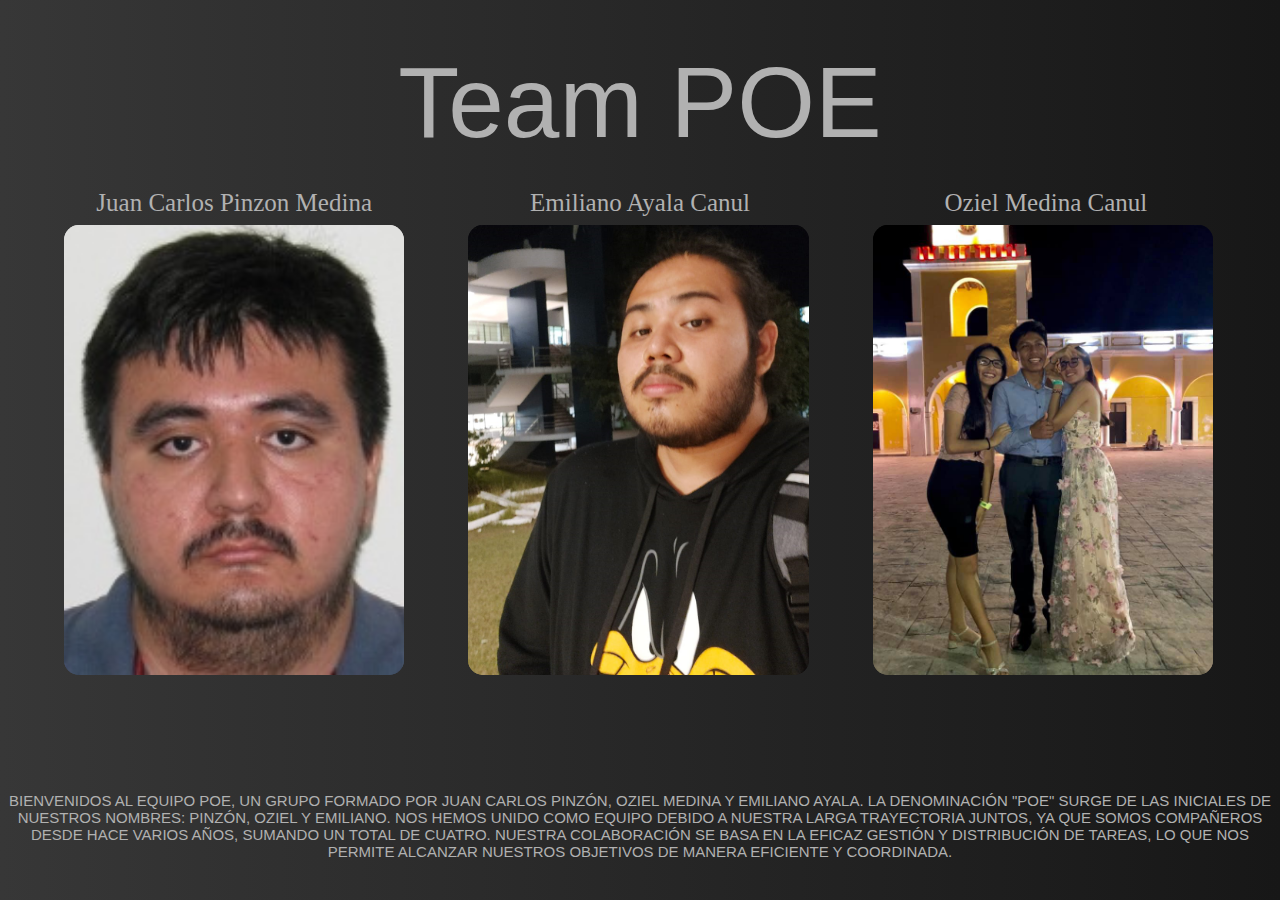
<file: index.html>
<!DOCTYPE html>
<html lang="en">
<head>
    <meta charset="UTF-8">
    <meta name="viewport" content="width=device-width, initial-scale=1.0">
    <title>Team POE Home</title>
    <link rel="Icon" href="img/Icon.png?v4">
    <link rel="stylesheet" href="style.css">
</head>
<body>
    <div class="container-gb"><!--Contenedor global-->
        <div class="c20"><!--Encabezado-->
            <p class="encabezado"><a href="POE.html" style="text-decoration: none; color: rgb(177, 177, 177);">Team POE</a></p>
        </div><!--Fin del Encabezado-->
        <div class="c5"><!--Espacio-->
            <div class="sp"></div>
            <div class="np">
                <p>Juan Carlos Pinzon Medina</p>
            </div>     
            <div class="sp"></div>
            <div class="np">
                <p>Emiliano Ayala Canul</p>
            </div>
            <div class="sp"></div>
            <div class="np">
               <p> Oziel Medina Canul</p>
            </div>
            <div class="sp"></div>
        </div><!--Espacio-->
        <div class="c50"><!--Contenedor de Imagenes-->
            <div class="espacio_poster"></div>
            <div class="poster pim1">
                <a href="JuanCarlos_Pinzon_Medina.html"><div class="imagen im1"></div></a>
            </div>
            <div class="espacio_poster"></div>
            <div class="poster pim2">
                <a href="Emiliano_Ayala_Canul.html"><div class="imagen im2"></div></a>
            </div>
            <div class="espacio_poster"></div>
            <div class="poster pim3">
                <a href="Oziel_Medina_Canul.html"><div class="imagen im3"></div></a>
            </div>
            <div class="espacio_poster"></div>
        </div><!--Fin del Contenedor de Imagenes-->
        <div class="c5"><!--Espacio-->
        </div><!--Espacio-->
        <div class="c20"><!--Espacio-->
            <p class="ver">Bienvenidos al equipo POE, 
                un grupo formado por Juan Carlos Pinzón, 
                Oziel Medina y Emiliano Ayala. La denominación 
                "POE" surge de las iniciales de nuestros nombres: 
                Pinzón, Oziel y Emiliano. Nos hemos unido como equipo 
                debido a nuestra larga trayectoria juntos, ya que somos 
                compañeros desde hace varios años, sumando un total de cuatro. 
                Nuestra colaboración se basa en la eficaz gestión y distribución de tareas, 
                lo que nos permite alcanzar nuestros objetivos de manera eficiente y coordinada.</p>
        </div><!--Espacio-->
    </div><!--Fin del Contenedor global-->
</body>
</html>
</file>
<file: style.css>
*{
    margin: 0;
    padding: 0;
    box-sizing: border-box;
}

body{
    background: rgb(55,55,55);
    background: linear-gradient(90deg, rgba(55,55,55,1) 0%, rgba(38,38,38,1) 53%, rgba(23,23,23,1) 100%);
}

.container-gb{
    width: 100dvw;
    height: 100dvh;
}

.c5{
    width: 100%;
    height: 5%;
    /*background-color: rgb(254, 227, 15);*/
    display: flex;
}

.c20{
    width: 100%;
    height: 20%;
    /*background: rgb(171, 137, 0);*/
}

.c50{
    width: 100%;
    height: 50%;
    /*background: rgb(255, 142, 136);*/
    display: flex;
    
}

.encabezado{
    text-align: center;
    padding-top: 5dvh;
    font-family: Impact, Haettenschweiler, 'Arial Narrow Bold', sans-serif;
    font-size: 100px;
    color: rgb(177, 177, 177);
}

.c50 .espacio_poster{
    width: 10%;
    height: 100%;
    /*background: wheat;*/
}

.c50 .poster{
    width: 20%;
    height: 100%;
    border-radius: 15px;
}



.poster .imagen{
    width: 100%;
    height: 100%;
    background-size: cover;
    border-radius: 15px;
}

/*imagenes*/
.im1, .pim1{
    background-image: url(img/Juan_Poster.jpeg);
    background-size: cover;
    border-radius: 15px;
}

.im1:hover{
    cursor: pointer;
    background-image: url(img/Juan_Post.png);
    border-radius: 15px;
}

.im2, .pim2{
    background-image: url(img/Emiliano_Poster.png);
    background-size: cover;
    border-radius: 15px;
}

.im2:hover{
    background-image: url(img/Emiliano_Post.png);
    cursor: pointer;
    border-radius: 15px;
}

.im3, .pim3{
    background-image: url(img/Oziel_Poster.jpeg);
    background-size: cover;
    border-radius: 15px;
}

.im3:hover{
    background-image: url(img/Oziel_Post.png);
    cursor: pointer;
    border-radius: 15px;
}

/*nombres*/

.sp{
    width: 10%;
    height: 100%;
}
.np{
    width: 20%;
    height: 100%;
}

.np p {
    color: rgb(177, 177, 177);
    text-align: center;
    padding-top: 1dvh;
    font-size: 25px;
}

.c20 .ver {
    color: rgb(177, 177, 177);
    text-align: center;
    font-size: 20px;
    padding-top: 8dvh;
    text-transform: uppercase;
    font-family: Verdana, Geneva, Tahoma, sans-serif;
}
/*Responsive*/
@media (Max-width: 1650px) {
    .c50 .espacio_poster{
        width: 10%;
    }

    .c50 .poster{
        width: 20%;
        height: 100%;
    }

    .sp{
        width: 10%;
    }
    .np{
        width: 20%;
    }
    .c20 .ver {
        font-size: 16px;       
    }
}

@media (Max-width: 1400px) {
    .c50 .espacio_poster{
        width: 5%;
    }

    .c50 .poster{
        width: 26.6%;
        height: 100%;
    }

    .sp{
        width: 5%;
    }
    .np{
        width: 27.5%;
    }
    .c20 .ver {
        font-size: 15px;       
    }
}

@media (Max-width: 1250px) {
    .c50 .espacio_poster{
        width: 2.5%;
    }

    .c50 .poster{
        width: 30%;
        height: 95%;
    }

    .sp{
        width: 2.5%;
    }
    .np{
        width: 30%;
    }
    .c20 .ver {
        font-size: 15px;       
    }
}

@media (Max-width: 1010px) {
    .c50 .espacio_poster{
        width: 2.5%;
    }

    .c50 .poster{
        width: 30%;
        height: 80%;
    }

    .sp{
        width: 2.5%;
    }
    .np{
        width: 30%;
    }
    .np p {
        font-size: 20px;
    }

}

@media (Max-width: 810px) {
    .c50 .espacio_poster{
        width: 2.5%;
    }

    .c50 .poster{
        width: 30%;
        height: 70%;
    }

    .sp{
        width: 2.5%;
    }
    .np{
        width: 30%;
    }
    .np p {
        font-size: 18px;
    }
    .c20 .ver {
        font-size: 12px;       
    }
}

@media (Max-width: 710px) {
    .c50 .espacio_poster{
        width: 2.5%;
    }

    .c50 .poster{
        width: 30%;
        height: 50%;
    }

    .sp{
        width: 2.5%;
    }
    .np{
        width: 30%;
    }
    .np p {
        font-size: 16px;
    }
}

@media (Max-width: 610px) {
    .c50 .espacio_poster{
        width: 2.5%;
    }

    .c50 .poster{
        width: 30%;
        height: 45%;
    }

    .np p {
        font-size: 13px;
    }

    .c20 .ver {
        font-size: 10px;       
    }
}

@media (Max-width: 510px) {
    .c50 .espacio_poster{
        width: 2.5%;
    }
    
    .c50 .poster{
        width: 30%;
        height: 35%;
    }

    .encabezado{
        padding-top: 4dvh;
        font-size: 80px;
    }

    .np p {
        font-size: 12px;
    }
    .c20 .ver {
        font-size: 8px;       
    }
}

@media (Max-width: 400px) {
    .c50 .espacio_poster{
        width: 2.5%;
    }
    
    .c50 .poster{
        width: 30%;
        height: 20%;
    }

    .encabezado{
        padding-top: 4dvh;
        font-size: 40px;
    }
    .np p {
        font-size: 6px;
    }
}
</file>
